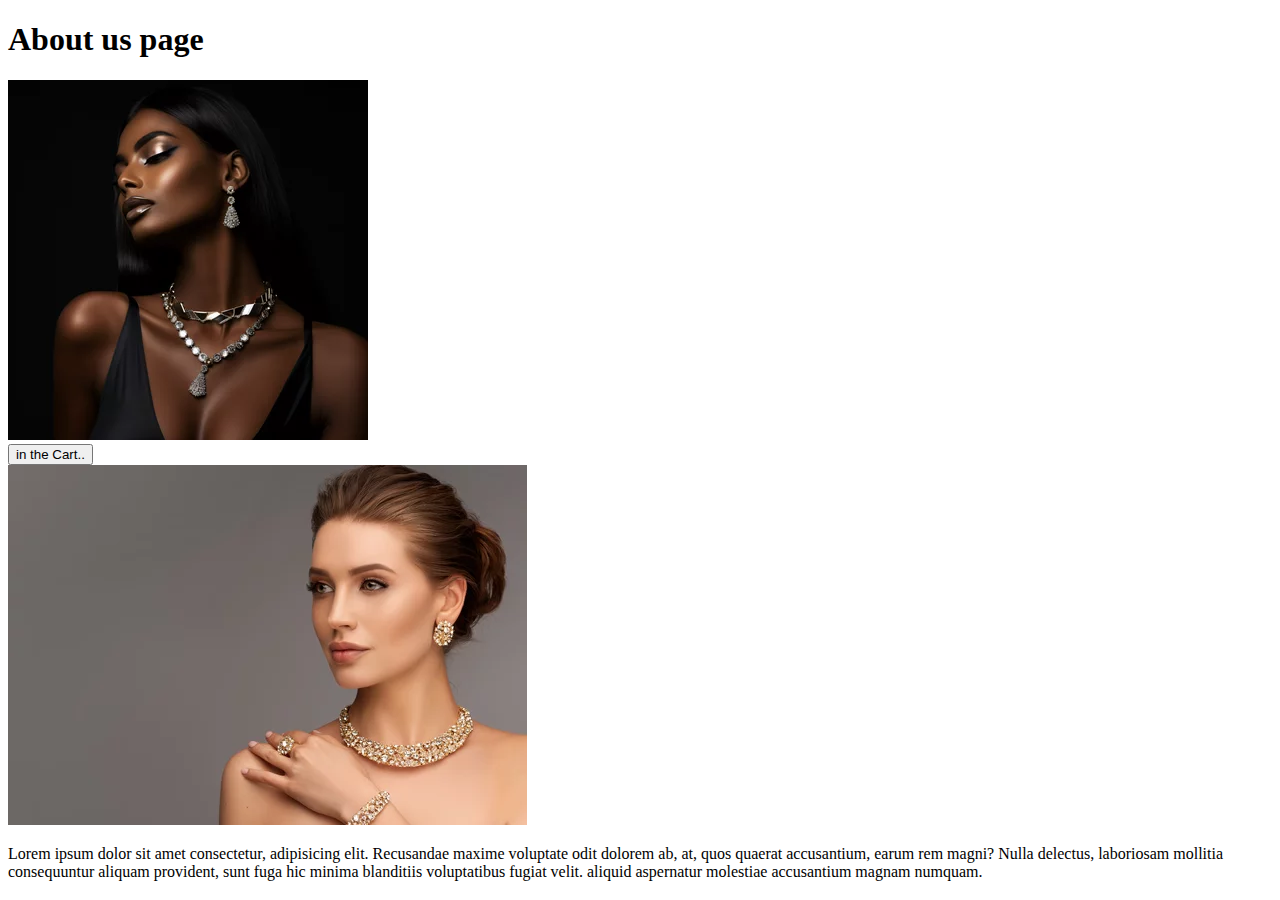
<file: aboutus.html>
<!DOCTYPE html>
<html lang="en">

<head>
  <meta charset="UTF-8">
  <meta name="viewport" content="width=device-width, initial-scale=1.0">
  <title>Document</title>

</head>

<body>



  <div class="buudy">



    <h1> About us page</h1>

    <div class="secContainer">

      <div class="aboutusImg">

        <img src="./assets/two.png" alt="">

      </div>

      <button> in the Cart..</button>

    </div>


    <div class="seconContainer">

      <div class="aboutusImg2">

        <img src="./assets/one.png" alt="">

      </div>

      <p>Lorem ipsum dolor sit amet consectetur, adipisicing elit. Recusandae maxime voluptate odit dolorem ab, at, quos
        quaerat accusantium, earum rem magni? Nulla delectus, laboriosam mollitia consequuntur aliquam provident,
        sunt fuga hic minima blanditiis voluptatibus fugiat
        velit.
        aliquid aspernatur molestiae accusantium magnam numquam.</p>
    </div>




  </div>




</body>

</html>
</file>
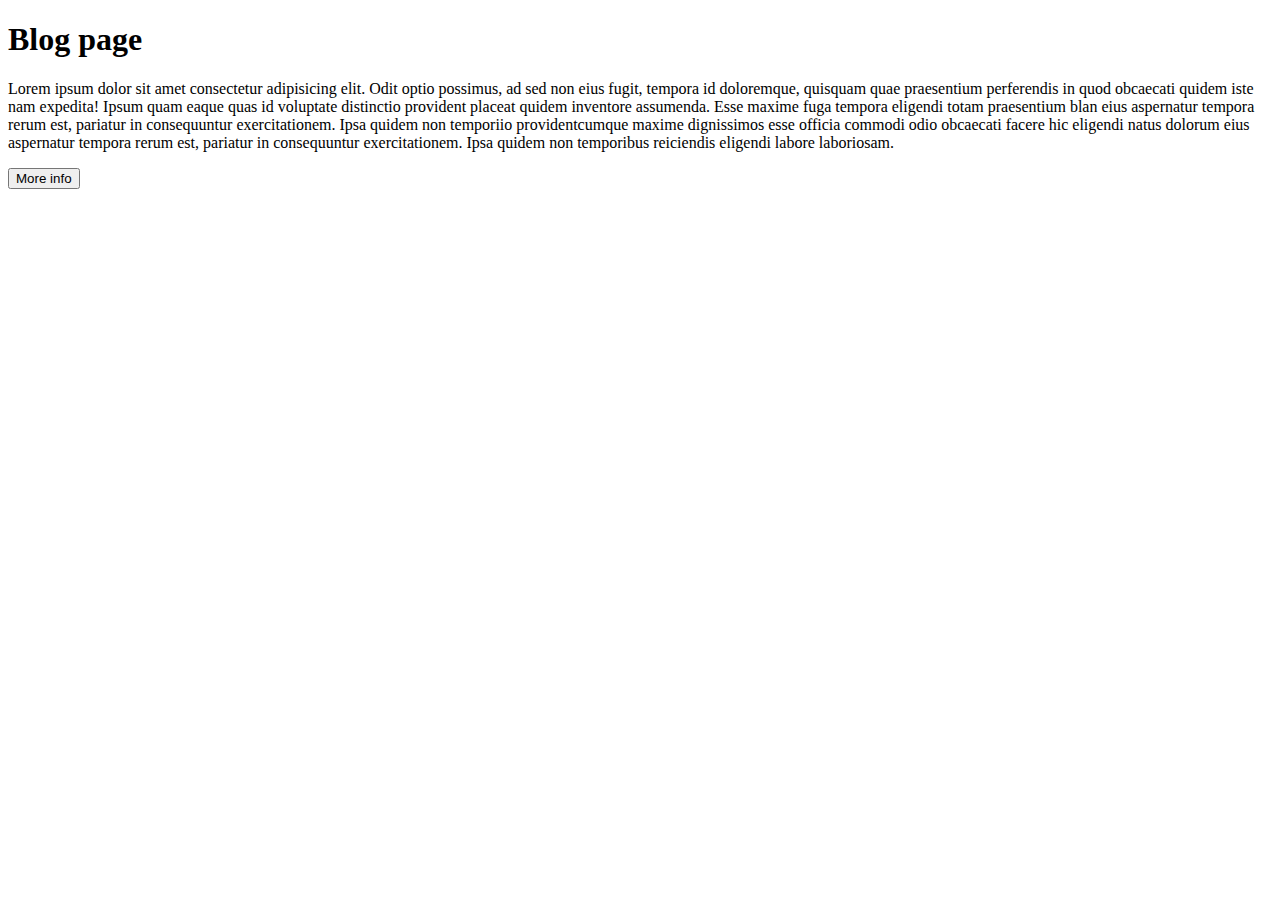
<file: blog.html>
<!DOCTYPE html>
<html lang="en">

<head>
  <meta charset="UTF-8">
  <meta name="viewport" content="width=device-width, initial-scale=1.0">
  <title>Document</title>

</head>

<body>

  <div class="blogpage">



    <h1> Blog page</h1>


    <div class="blogsec">

      <p>

        Lorem ipsum dolor sit amet consectetur adipisicing elit. Odit optio possimus, ad sed non eius fugit, tempora id
        doloremque, quisquam quae praesentium perferendis in quod obcaecati quidem iste nam expedita! Ipsum quam eaque
        quas id voluptate distinctio provident placeat quidem inventore assumenda. Esse maxime fuga tempora eligendi
        totam
        praesentium blan eius aspernatur tempora rerum est, pariatur in consequuntur exercitationem. Ipsa quidem
        non temporiio providentcumque maxime dignissimos esse officia commodi odio obcaecati facere
        hic eligendi natus dolorum eius aspernatur tempora rerum est, pariatur in consequuntur exercitationem. Ipsa
        quidem
        non temporibus reiciendis eligendi labore laboriosam.
      </p>

    </div>

    <button>

      More info

    </button>


  </div>



</body>

</html>
</file>
